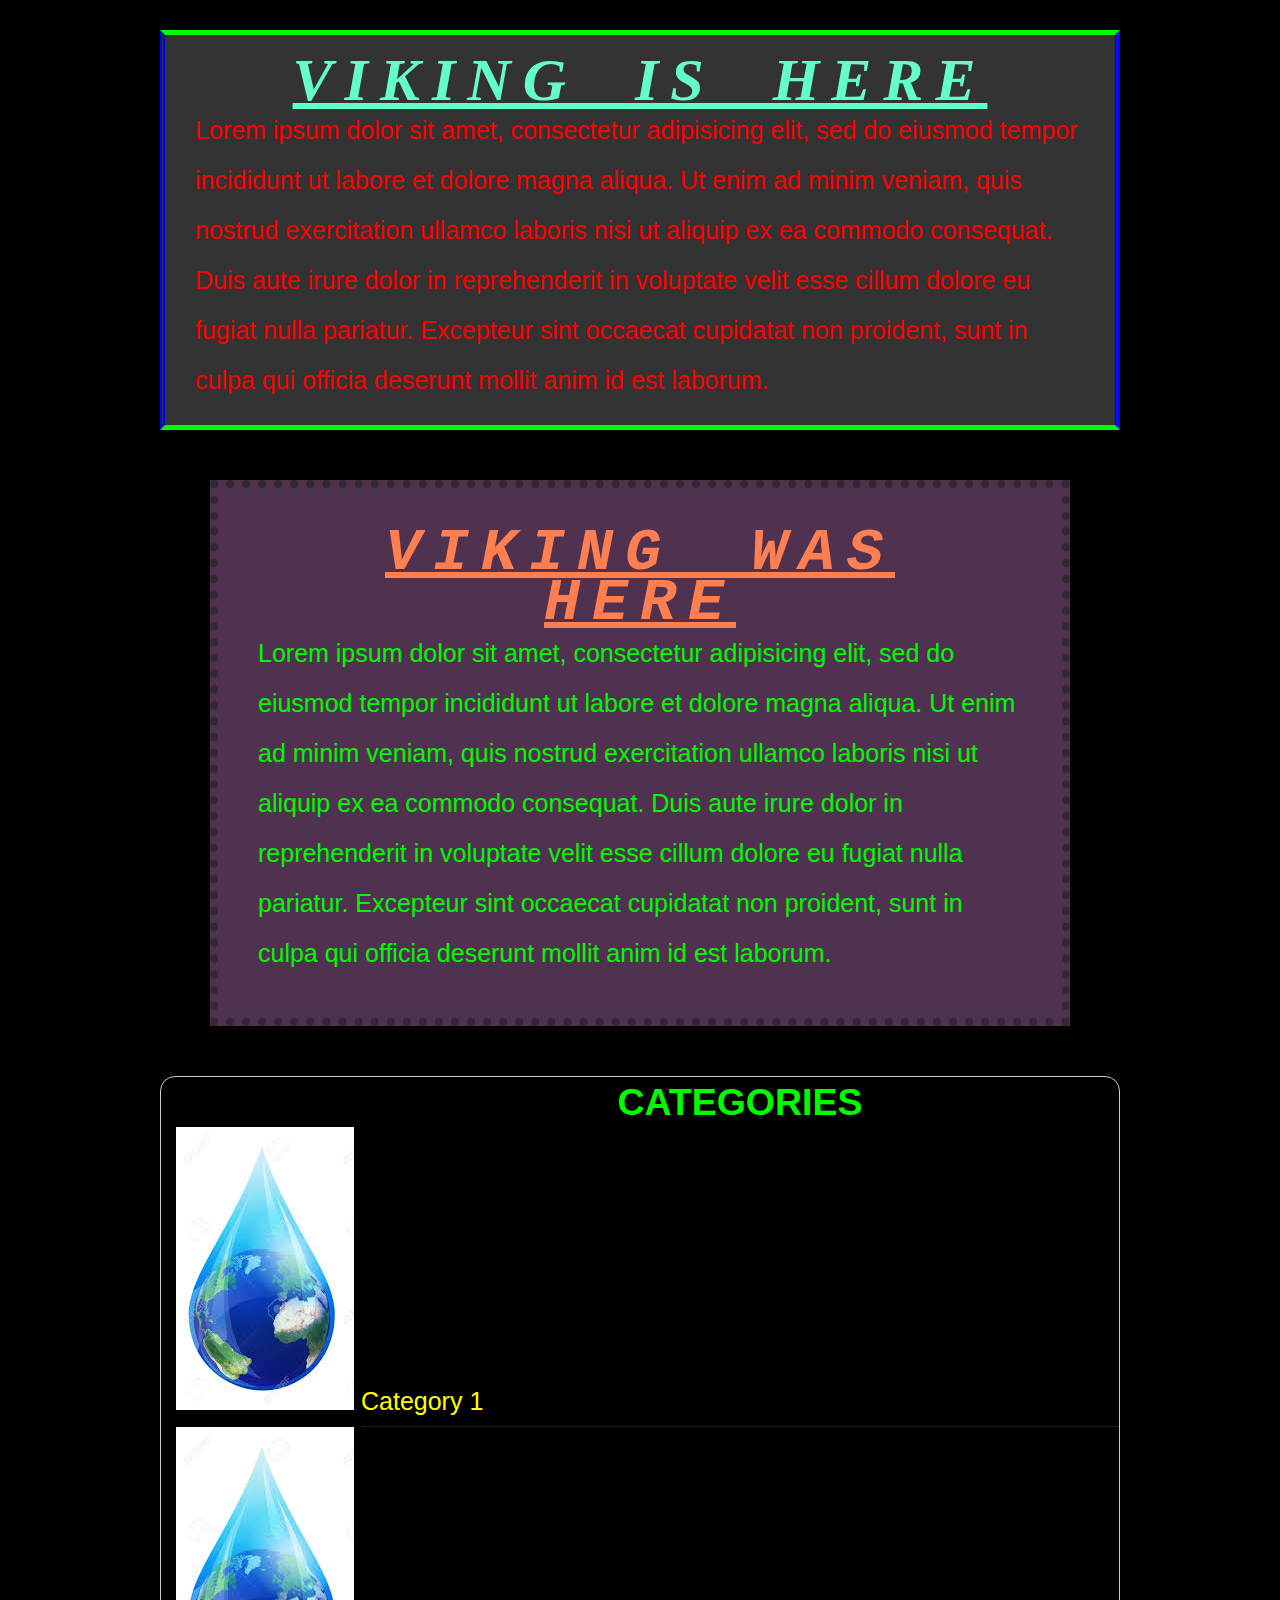
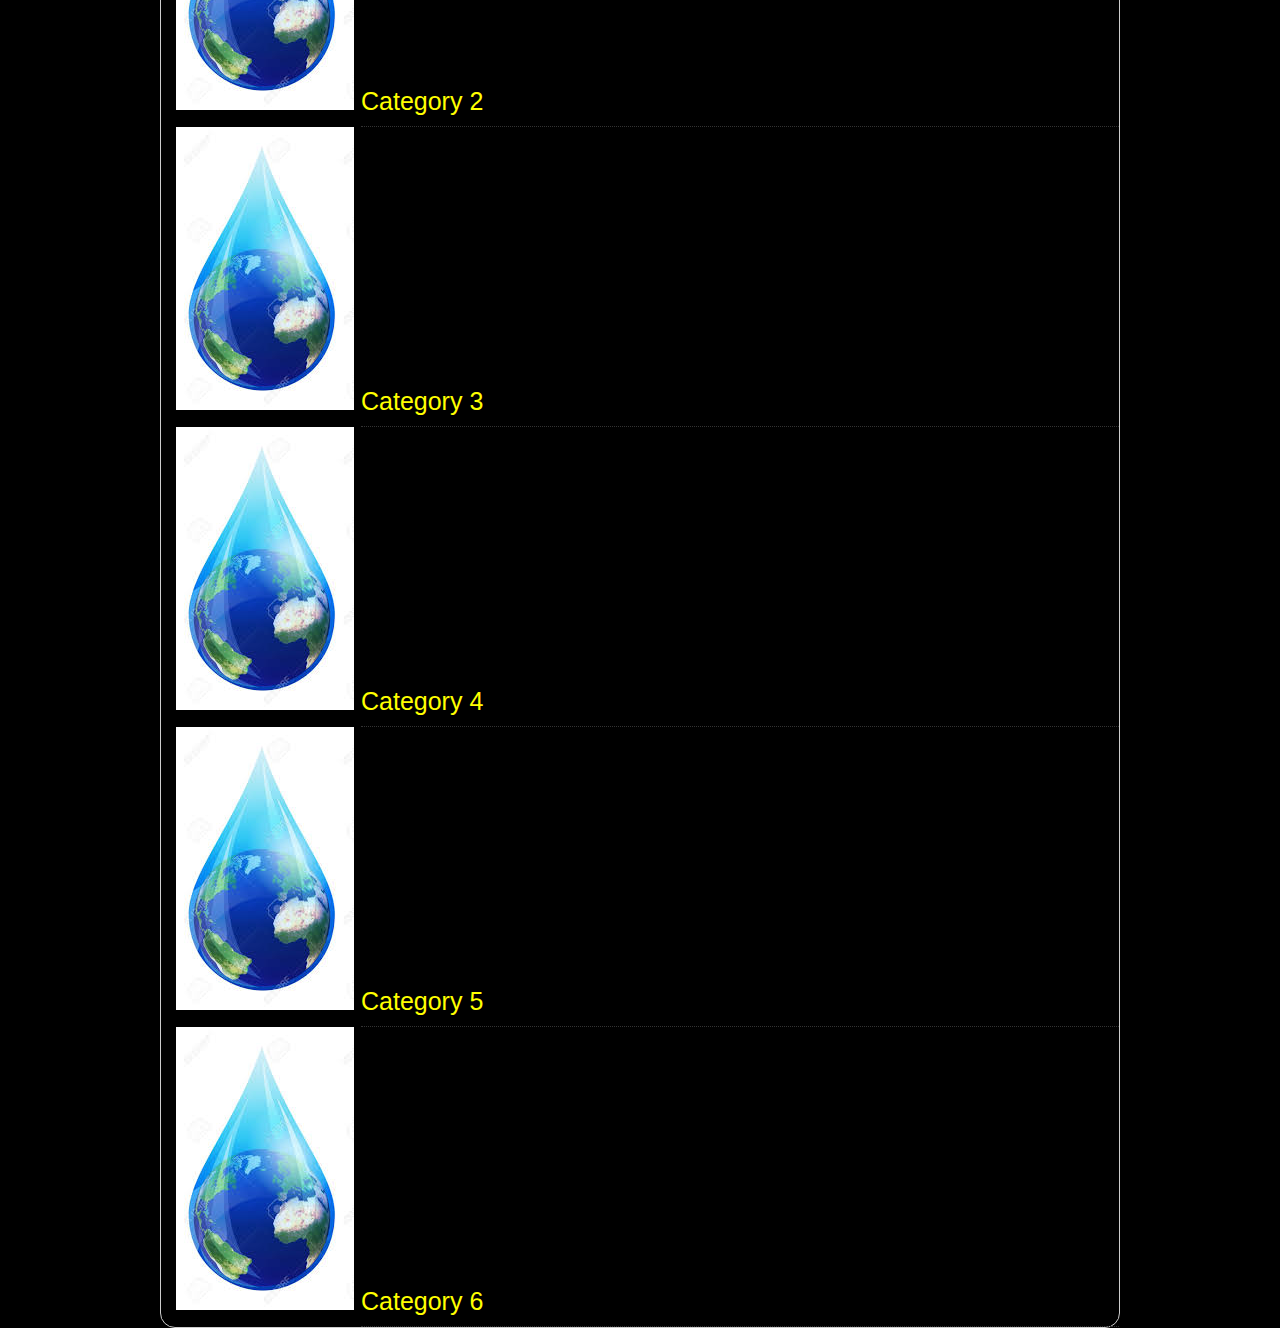
<file: Css Cheat Sheet/index.html>
<!DOCTYPE html>
<html>
<head>
	<title>CSS Cheat Sheet</title>
	<link rel="stylesheet" type="text/css" href="CSS/style.css">
</head>
<body>
	<div class="container">
		<div class="work1">
		<h1>VIKING IS HERE</h1>
	<p>
		Lorem ipsum dolor sit amet, consectetur adipisicing elit, sed do eiusmod
		tempor incididunt ut labore et dolore magna aliqua. Ut enim ad minim veniam,
		quis nostrud exercitation ullamco laboris nisi ut aliquip ex ea commodo
		consequat. Duis aute irure dolor in reprehenderit in voluptate velit esse
		cillum dolore eu fugiat nulla pariatur. Excepteur sint occaecat cupidatat non
		proident, sunt in culpa qui officia deserunt mollit anim id est laborum.
	</p>
	</div>
	<div class="work2">
		<h1>VIKING WAS HERE</h1>
	<p>
		Lorem ipsum dolor sit amet, consectetur adipisicing elit, sed do eiusmod
		tempor incididunt ut labore et dolore magna aliqua. Ut enim ad minim veniam,
		quis nostrud exercitation ullamco laboris nisi ut aliquip ex ea commodo
		consequat. Duis aute irure dolor in reprehenderit in voluptate velit esse
		cillum dolore eu fugiat nulla pariatur. Excepteur sint occaecat cupidatat non
		proident, sunt in culpa qui officia deserunt mollit anim id est laborum.
	</p>
	</div>
	<div class="categories">
		<h2>CATEGORIES</h2>
		<ul>
			<li><a href="C:\Users\VIKING\Desktop\HTML Begin\index.html">Category 1</a></li>
			<li><a href="C:\Users\VIKING\Desktop\HTML Begin\index.html">Category 2</a></li>
			<li><a href="C:\Users\VIKING\Desktop\HTML Begin\index.html">Category 3</a></li>
			<li><a href="C:\Users\VIKING\Desktop\HTML Begin\index.html">Category 4</a></li>
			<li><a href="C:\Users\VIKING\Desktop\HTML Begin\index.html">Category 5</a></li>
			<li><a href="C:\Users\VIKING\Desktop\HTML Begin\index.html">Category 6</a></li>
		</ul>
	</div>
	</div>
</body>
</html>
</file>
<file: Css Cheat Sheet/CSS/style.css>
*
{
	margin: 0;
	padding: 0;
}
a
{
	text-decoration: none;
	color: yellow;
}
a:hover
{
	color: rgb(0,0,500);
}
a:active
{
	color: rgb(500,0,0);
}
a:visited
{
	color: rgb(0,500,0);
}
body
{
	background-color: black;
	color:rgb(0,250,0);
	font-family:"Comic Sans MS", cursive, sans-serif ;
	font-size: 25px;
	font-weight: normal;
	line-height: 2em;
}
.container
{
	width: 75%;
	height: 50%;
	margin: auto;
}
.work1
{
	background-color: #333333;
	color:rgb(250,0,0);
	border-top:5px rgb(0,250,0) solid;
	border-bottom:5px rgb(0,250,0) solid;
	border-left:5px rgb(0,0,250) double;
	border-right:5px rgb(0,0,250) double;
	padding: 20px 30px;
	margin: 30px 0px;
}
.work1 h1
{
	font-family: Tahoma;
	font-size:60px;
	font-style: italic;
	font-weight: bold;
	text-decoration: underline;
	text-transform: uppercase;
	color: rgb(100,500,200);
	letter-spacing: 0.2em;
	word-spacing: 0.5em;
	text-align: center;
}
.work2
{
	border: 8px rgb(50,40,50) dotted;
	padding: 1.6em;
	margin: 2em;
	background-color: rgb(80,50,80);
}
.work2 h1
{
	font-family: "Courier New", Courier, monospace;
	text-align: center;
	color: coral;
	font-weight: bold;
	text-decoration: underline;
	text-transform: uppercase;
	letter-spacing: 0.2em;
	word-spacing: 0.5em;
	font-size: 60px;
	font-style: italic;
}
.categories
{
	border: 1px #ccc solid;
	padding:0px;
	padding-left:200px;
	border-radius: 15px;
}
.categories h2
{
	text-align: center;
}
.categories ul
{
	list-style: none;
}
.categories li
{
	padding-bottom:6 px;
	border-bottom:dotted 1px #333;
	list-style-image: url('../Images/wd.jpg');
}
</file>
